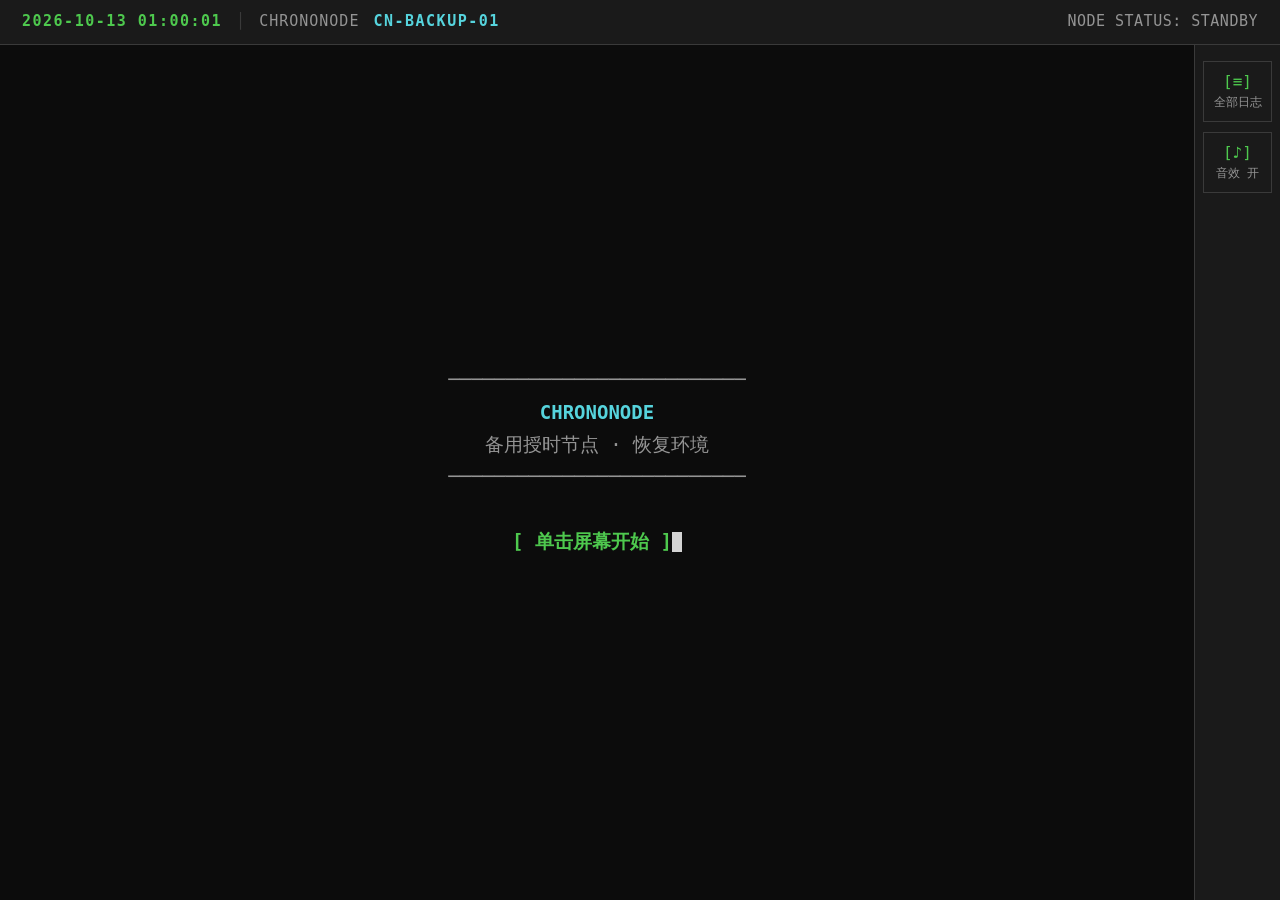
<file: index.html>
<!DOCTYPE html>
<html lang="zh-CN">
<head>
<meta charset="UTF-8">
<meta name="viewport" content="width=device-width, initial-scale=1.0">
<title>CHRONONODE :: Backup Time Reference Node</title>
<link rel="stylesheet" href="css/node.css">
</head>
<body>

<div class="app">

  <!-- 顶栏：左上角时钟 + 节点信息 -->
  <div class="statusbar">
    <span class="clock-fixed" id="clockval">2026-10-13 01:00:00</span>
    <span class="sb-divider">│</span>
    <span class="sb-label">CHRONONODE</span>
    <span class="sb-node" id="nodeid">CN-BACKUP-01</span>
    <span class="sb-flex"></span>
    <span class="sb-stat" id="nodeState">NODE STATUS: STANDBY</span>
  </div>

  <!-- 主区 -->
  <div class="main">
    <div id="output" class="output" aria-live="polite"></div>
    <div class="sidemenu">
      <button class="side-btn" id="logbtn" title="查看全部日志">
        <span class="side-icon">[≡]</span>
        <span class="side-label">全部日志</span>
      </button>
      <button class="side-btn" id="soundbtn" title="音效开关">
        <span class="side-icon" id="soundicon">[♪]</span>
        <span class="side-label" id="soundlabel">音效 开</span>
      </button>
    </div>
  </div>

</div>

<!-- 弹窗 -->
<div id="modal" class="modal hidden">
  <div class="modal-box">
    <div class="modal-head">
      <span>[ 通信记录 ]</span>
      <span class="modal-close" id="modalclose">[X]</span>
    </div>
    <div class="modal-body" id="modalbody"></div>
    <div class="modal-foot">
      <span class="modal-hint" id="modalhint">按 [X] 或点击空白处关闭</span>
    </div>
  </div>
</div>

<script src="js/audio.js"></script>
<script src="js/chapter2.js"></script>
<script src="js/engine2.js"></script>
</body>
</html>
</file>
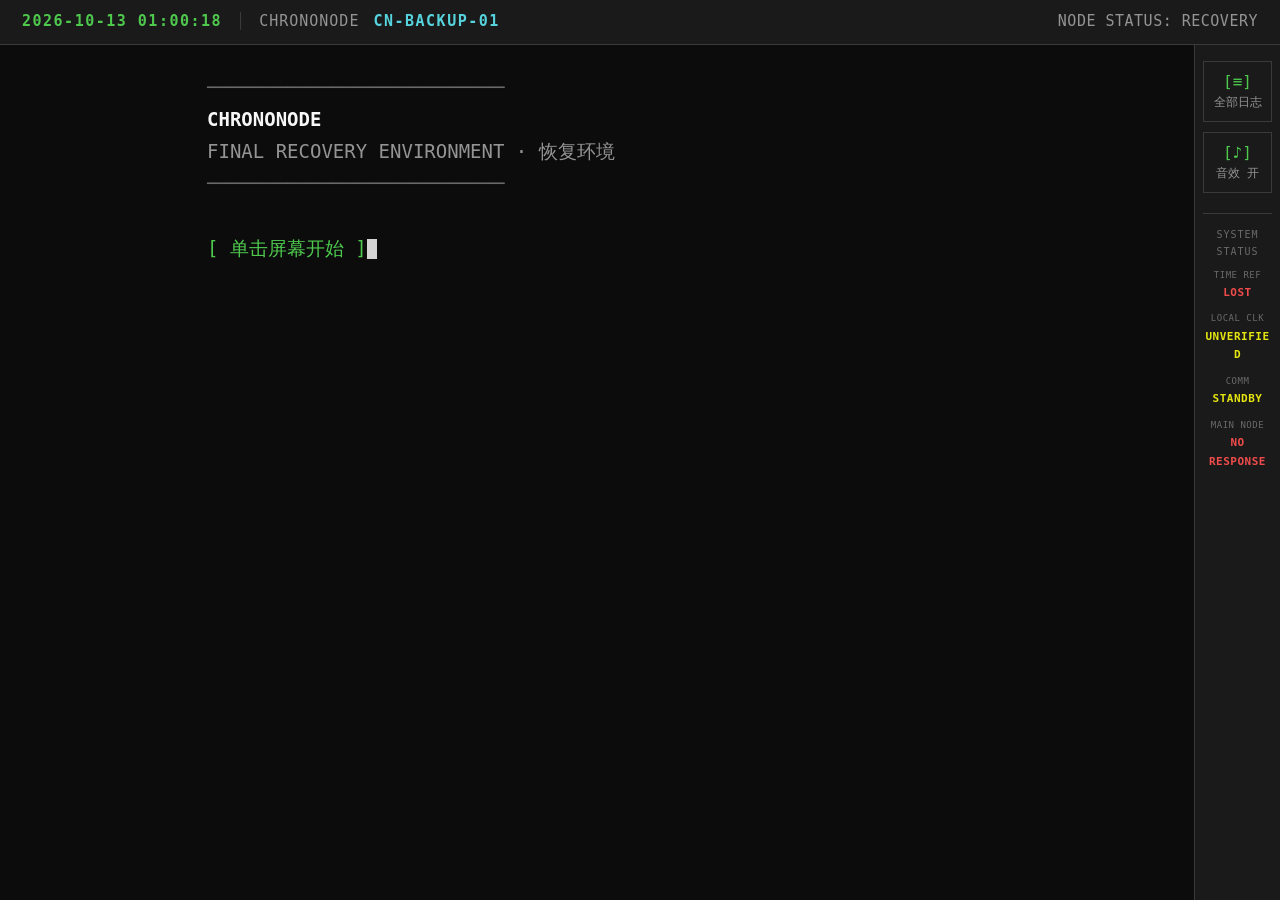
<file: chapter3.html>
<!DOCTYPE html>
<html lang="zh-CN">
<head>
<meta charset="UTF-8">
<meta name="viewport" content="width=device-width, initial-scale=1.0">
<title>CHRONONODE :: FINAL RECOVERY ENVIRONMENT</title>
<link rel="stylesheet" href="css/node.css?v=703007">
<link rel="stylesheet" href="css/chapter3.css?v=703007">
</head>
<body>

<div class="app">

  <!-- 顶栏 -->
  <div class="statusbar">
    <span class="clock-fixed unverified" id="clockval">2026-10-13 01:00:18</span>
    <span class="sb-divider">│</span>
    <span class="sb-label">CHRONONODE</span>
    <span class="sb-node" id="nodeid">CN-BACKUP-01</span>
    <span class="sb-flex"></span>
    <span class="sb-stat" id="nodeState">NODE STATUS: RECOVERY</span>
  </div>

  <!-- 主区：终端 + 侧边状态面板 -->
  <div class="main">
    <div id="output" class="output c3-output" aria-live="polite"></div>

    <div class="sidemenu">
      <button class="side-btn" id="logbtn" title="查看全部日志">
        <span class="side-icon">[≡]</span>
        <span class="side-label">全部日志</span>
      </button>
      <button class="side-btn" id="soundbtn" title="音效开关">
        <span class="side-icon" id="soundicon">[♪]</span>
        <span class="side-label" id="soundlabel">音效 开</span>
      </button>

      <!-- 侧边状态面板 -->
      <div class="sidepanel" id="sidepanel">
        <div class="sp-label">SYSTEM STATUS</div>

        <div class="sp-row">
          <span class="sp-k">TIME REF</span>
          <span class="sp-v" id="spTimeRef">—</span>
        </div>
        <div class="sp-row">
          <span class="sp-k">LOCAL CLK</span>
          <span class="sp-v" id="spLocalClk">UNVERIFIED</span>
        </div>
        <div class="sp-row">
          <span class="sp-k">COMM</span>
          <span class="sp-v" id="spComm">STANDBY</span>
        </div>
        <div class="sp-row">
          <span class="sp-k">MAIN NODE</span>
          <span class="sp-v bad" id="spMainNode">NO RESPONSE</span>
        </div>
      </div>
    </div>
  </div>

</div>

<!-- 弹窗 -->
<div id="modal" class="modal hidden">
  <div class="modal-box">
    <div class="modal-head">
      <span>[ 记录 ]</span>
      <span class="modal-close" id="modalclose">[X]</span>
    </div>
    <div class="modal-body" id="modalbody"></div>
    <div class="modal-foot">
      <span class="modal-hint" id="modalhint">按 [X] 或点击空白处关闭</span>
    </div>
  </div>
</div>

<script src="js/audio.js?v=703007"></script>
<script src="js/chapter3.js?v=703007"></script>
<script src="js/engine3.js?v=703007"></script>
</body>
</html>
</file>
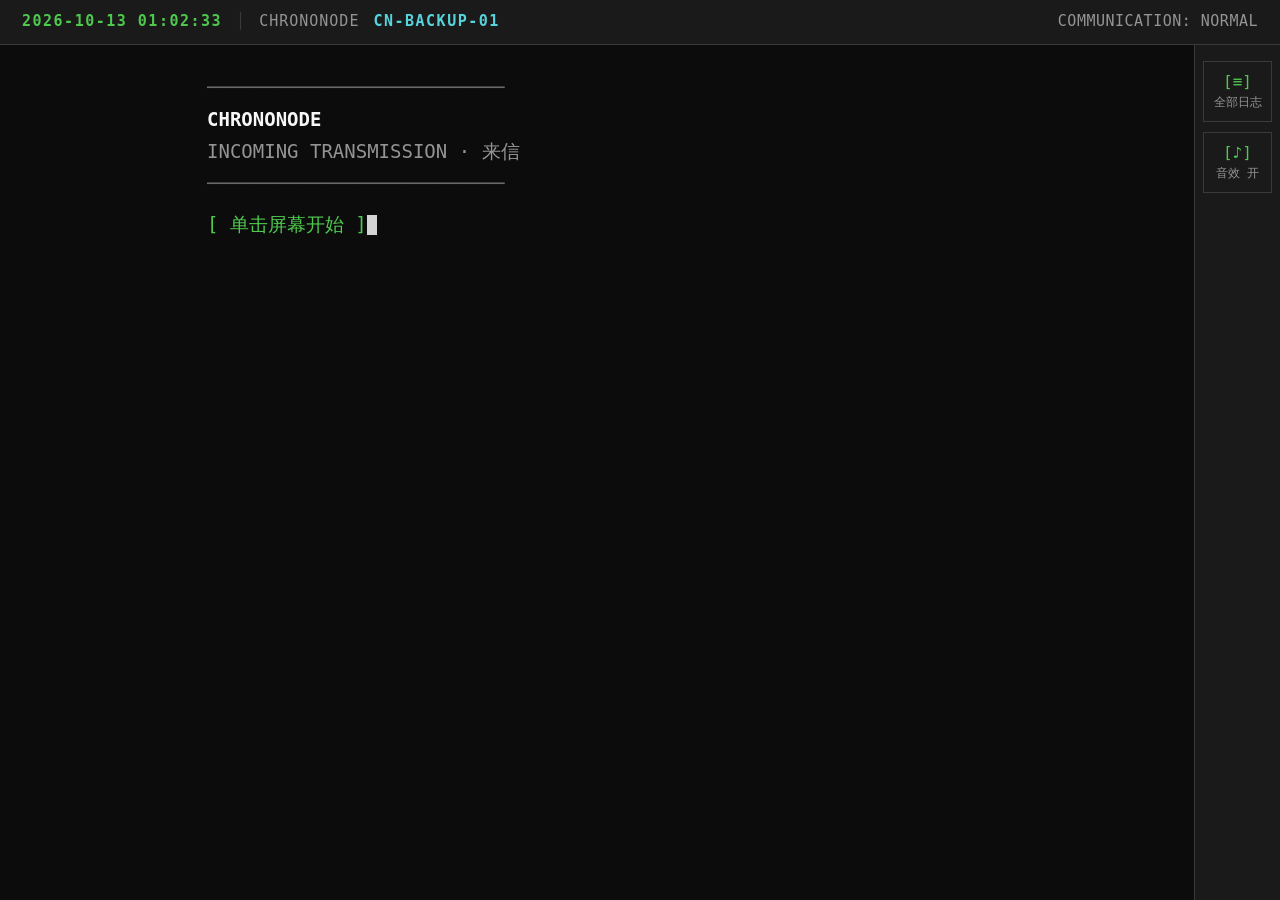
<file: chapter4.html>
<!DOCTYPE html>
<html lang="zh-CN">
<head>
<meta charset="UTF-8">
<meta name="viewport" content="width=device-width, initial-scale=1.0">
<title>CHRONONODE :: INCOMING TRANSMISSION</title>
<link rel="stylesheet" href="css/node.css?v=444794">
<link rel="stylesheet" href="css/chapter4.css?v=444794">
</head>
<body>

<div class="app">

  <!-- 顶栏 -->
  <div class="statusbar">
    <span class="clock-fixed" id="clockval">2026-10-13 01:02:33</span>
    <span class="sb-divider">│</span>
    <span class="sb-label">CHRONONODE</span>
    <span class="sb-node" id="nodeid">CN-BACKUP-01</span>
    <span class="sb-flex"></span>
    <span class="sb-stat" id="nodeState">COMMUNICATION: NORMAL</span>
  </div>

  <!-- 主区 -->
  <div class="main">
    <div id="output" class="output c4-output" aria-live="polite"></div>

    <div class="sidemenu">
      <button class="side-btn" id="logbtn" title="查看全部日志">
        <span class="side-icon">[≡]</span>
        <span class="side-label">全部日志</span>
      </button>
      <button class="side-btn" id="soundbtn" title="音效开关">
        <span class="side-icon" id="soundicon">[♪]</span>
        <span class="side-label" id="soundlabel">音效 开</span>
      </button>
    </div>
  </div>

</div>

<!-- 弹窗 -->
<div id="modal" class="modal hidden">
  <div class="modal-box">
    <div class="modal-head">
      <span id="modalhead">[ 消息 ]</span>
      <span class="modal-close" id="modalclose">[X]</span>
    </div>
    <div class="modal-body" id="modalbody"></div>
    <div class="modal-foot">
      <span class="modal-hint" id="modalhint">按 [X] 或点击空白处关闭</span>
    </div>
  </div>
</div>

<script src="js/audio.js?v=444794"></script>
<script src="js/chapter4.js?v=444794"></script>
</body>
</html>
</file>
<file: css/node.css>
/* ============================================================
   node.css — CHRONONODE 备用授时节点
   布局与 lanwu/terminal.css 保持一致
   ============================================================ */

:root {
  --bg:      #0c0c0c;
  --bar:     #1a1a1a;
  --barline: #3a3a3a;

  --fg:      #d4d4d4;
  --dim:     #949494;
  --dark:    #6a6a6a;
  --green:   #4ec94e;
  --cyan:    #56d4dd;
  --yellow:  #e5e510;
  --red:     #f14c4c;
  --white:   #f7f7f7;

  --font: Consolas, "Cascadia Mono", "DejaVu Sans Mono", "Liberation Mono",
          "Courier New", "Noto Sans Mono CJK SC", "微软雅黑", monospace;

  --fs: 19px;
  --lh: 1.7;
}

* { box-sizing: border-box; }

html, body {
  margin: 0; padding: 0; height: 100%;
  background: var(--bg);
  color: var(--fg);
  font-family: var(--font);
  font-size: var(--fs);
  line-height: var(--lh);
  overflow: hidden;
  -webkit-font-smoothing: antialiased;
}

body { cursor: pointer; }

/* ============ 禁止文本选中（防拖选、防长按复制） ============ */
body {
  -webkit-user-select: none;
  -moz-user-select: none;
  -ms-user-select: none;
  user-select: none;
  -webkit-touch-callout: none;
  -webkit-tap-highlight-color: transparent;
}

input, textarea {
  -webkit-user-select: text;
  -moz-user-select: text;
  -ms-user-select: text;
  user-select: text;
}

.app { height: 100%; display: flex; flex-direction: column; }

/* ============ 主区布局 ============ */
.main {
  flex: 1 1 auto;
  display: flex;
  min-height: 0;
  overflow: hidden;
}

/* ============ 右侧菜单 ============ */
.sidemenu {
  flex: 0 0 auto;
  width: 86px;
  display: flex;
  flex-direction: column;
  gap: 10px;
  padding: 16px 8px;
  background: var(--bar);
  border-left: 1px solid var(--barline);
}

.side-btn {
  display: flex;
  flex-direction: column;
  align-items: center;
  gap: 3px;
  padding: 10px 6px;
  background: transparent;
  border: 1px solid var(--barline);
  color: var(--dim);
  font-family: var(--font);
  font-size: 13px;
  cursor: pointer;
  transition: border-color .2s, color .2s;
}

.side-btn:hover { border-color: var(--green); color: var(--green); }
.side-btn .side-icon { font-size: 16px; color: var(--green); }
.side-btn .side-label { font-size: 12px; }

/* ============ 顶栏（左上角时钟 + 节点信息） ============ */
.statusbar {
  flex: 0 0 auto;
  display: flex;
  align-items: center;
  gap: 14px;
  padding: 9px 22px;
  background: var(--bar);
  border-bottom: 1px solid var(--barline);
  font-size: 15px;
  white-space: nowrap;
  user-select: none;
}

/* 左上角时钟（顶栏内第一个元素） */
.clock-fixed {
  flex: 0 0 auto;
  font-size: 15px;
  font-weight: 700;
  letter-spacing: 1.5px;
  font-variant-numeric: tabular-nums;
  color: var(--green);
  user-select: none;
}
.clock-fixed.unverified { color: var(--red); }

.sb-divider {
  color: var(--barline);
  user-select: none;
}

.sb-label { color: var(--dim); letter-spacing: 1px; }
.sb-node {
  color: var(--cyan);
  font-weight: 700;
  letter-spacing: 1.5px;
}
.sb-stat { color: var(--dim); letter-spacing: .5px; }
.sb-flex { flex: 1; }

/* ============ 输出区：整体居中 ============ */
.output {
  flex: 1 1 auto;
  min-width: 0;
  overflow-y: auto;
  overflow-x: hidden;
  padding: 24px 28px 48px;
  white-space: pre-wrap;
  word-break: break-word;
  scrollbar-width: thin;
  scrollbar-color: #3a3a3a transparent;
  text-align: center;
  display: flex;
  flex-direction: column;
  justify-content: center;
  align-items: center;
}
.output::-webkit-scrollbar { width: 10px; }
.output::-webkit-scrollbar-thumb { background: #3a3a3a; }
.output::-webkit-scrollbar-track { background: transparent; }

.output.clearing { animation: fade-out .2s linear forwards; }
@keyframes fade-out { to { opacity: 0; } }

/* ============ 行 ============ */
.line {
  display: block;
  white-space: pre-wrap;
  word-break: break-word;
  min-height: var(--lh);
  max-width: 100%;
  width: 100%;
  text-align: center;
}

.line.rule,
.line.panel {
  text-align: center;
  white-space: pre;
}

/* ============ 配色 ============ */
.fg     { color: var(--fg); }
.white  { color: var(--white); }
.dim    { color: var(--dim); }
.dark   { color: var(--dark); }
.green  { color: var(--green); }
.cyan   { color: var(--cyan); }
.amber  { color: var(--yellow); }
.yellow { color: var(--yellow); }
.red    { color: var(--red); }
.bold   { font-weight: 700; }

.rule { color: var(--dark); user-select: none; }
.head { color: var(--white); font-weight: 700; }

.logline { display: block; }
.logline .tag { color: var(--dim); }

/* ============ 面板 ============ */
.panel { white-space: pre; }
.panel .pk { color: var(--dim); }
.panel .pv { color: var(--fg); }
.panel .pv.red   { color: var(--red); }
.panel .pv.amber { color: var(--yellow); }
.panel .pv.green { color: var(--green); }

.redacted {
  color: var(--red);
  font-weight: 700;
  letter-spacing: 1px;
  animation: blink-slow 1.5s steps(1) infinite;
}
@keyframes blink-slow {
  0%, 100% { opacity: 1; }
  50%      { opacity: .5; }
}

/* 行内高亮 */
.hl {
  color: var(--cyan);
  font-weight: 700;
  letter-spacing: 1px;
  text-shadow: 0 0 8px rgba(86, 212, 221, .5);
}

.cursor {
  display: inline-block;
  width: 10px;
  height: calc(var(--fs) * 1.05);
  background: var(--fg);
  vertical-align: text-bottom;
  animation: blink 1s steps(1) infinite;
}
@keyframes blink { 50% { opacity: 0; } }

/* ============ 密码输入 ============ */
.pwline {
  display: flex;
  align-items: center;
  justify-content: center;
  gap: 12px;
  flex-wrap: wrap;
  width: 100%;
  margin: 8px 0;
}

.pwinput {
  background: transparent;
  border: none;
  border-bottom: 2px solid var(--dim);
  color: var(--green);
  font-family: var(--font);
  font-size: var(--fs);
  letter-spacing: 4px;
  text-align: center;
  padding: 2px 10px;
  min-width: 14ch;
  outline: none;
  caret-color: var(--green);
}

.pwinput::placeholder {
  color: var(--dark);
  letter-spacing: 4px;
}

.pwinput:focus {
  border-bottom-color: var(--green);
}

.pwinput:disabled {
  opacity: 0.5;
}

/* ============ 可点击按钮 ============ */
.prompt-hit {
  display: inline-block;
  color: var(--bg);
  background: var(--green);
  font-weight: 700;
  padding: 4px 18px;
  cursor: pointer;
  user-select: none;
  letter-spacing: 1px;
  border: none;
  font-family: var(--font);
  font-size: var(--fs);
  animation: tip-blink 1.2s steps(1) infinite;
}
.prompt-hit:hover { background: var(--white); }
.prompt-hit:disabled {
  background: var(--dim);
  cursor: default;
  animation: none;
}
@keyframes tip-blink {
  0%, 100% { opacity: 1; }
  55%      { opacity: .45; }
}

/* 按钮行：多个按钮自动换行居中 */
.btnrow {
  display: flex;
  flex-wrap: wrap;
  justify-content: center;
  gap: 12px;
  width: 100%;
  margin: 6px 0;
}

/* ============ 弹窗 ============ */
.modal {
  position: fixed;
  inset: 0;
  background: rgba(0, 0, 0, .78);
  display: flex;
  align-items: center;
  justify-content: center;
  padding: 20px;
  z-index: 100;
  cursor: pointer;
}
.modal.hidden { display: none; }

.modal-box {
  width: min(760px, 100%);
  max-height: 84vh;
  display: flex;
  flex-direction: column;
  background: var(--bg);
  border: 1px solid var(--barline);
  box-shadow: 0 0 0 1px #000, 0 14px 44px rgba(0,0,0,.7);
}

.modal-head {
  flex: 0 0 auto;
  display: flex;
  align-items: center;
  justify-content: space-between;
  padding: 10px 18px;
  background: var(--bar);
  border-bottom: 1px solid var(--barline);
  color: var(--cyan);
  font-size: 15px;
  letter-spacing: 1px;
  user-select: none;
}
.modal-close { color: var(--dim); cursor: pointer; padding: 0 4px; }
.modal-close:hover { color: var(--red); }

.modal-body {
  flex: 1 1 auto;
  overflow-y: auto;
  padding: 20px 22px;
  white-space: pre-wrap;
  word-break: break-word;
  scrollbar-width: thin;
  scrollbar-color: #3a3a3a transparent;
  text-align: left;
}
.modal-body::-webkit-scrollbar { width: 9px; }
.modal-body::-webkit-scrollbar-thumb { background: #3a3a3a; }

.modal-foot {
  flex: 0 0 auto;
  padding: 9px 18px;
  border-top: 1px solid var(--barline);
  background: var(--bar);
  font-size: 13px;
  color: var(--dim);
  user-select: none;
  text-align: left;
}

/* ============ 输出行淡入 ============ */
.line { animation: appear .1s linear; }
@keyframes appear { from { opacity: 0; } to { opacity: 1; } }

.modal-body .line { text-align: left; }
.modal-box.wide { width: min(900px, 100%); }

/* ============ 移动端 ============ */
@media (max-width: 640px) {
  :root { --fs: 16px; --lh: 1.6; }
  .output { padding: 16px 14px 36px; }
  .statusbar { font-size: 13px; padding: 8px 14px; gap: 10px; }
  .sb-node { display: none; }
  .modal-body { font-size: 15px; }
  .line.rule, .line.panel { font-size: 13px; }

  .sidemenu { width: 56px; padding: 12px 6px; }
  .side-btn { padding: 10px 4px; }
  .side-btn .side-label { display: none; }
}
</file>
<file: css/chapter3.css>
/* ============================================================
   chapter3.css — 第三章 / 第四章 专属样式
   REFERENCE ZERO · FINAL RECOVERY SEQUENCE
   只在本章页面引入，不修改 node.css 的全局规则
   ============================================================ */

/* ============================================================
   1. 第三章：终端布局
   ============================================================ */

.c3-output {
  justify-content: flex-start;      /* 长流程不用垂直居中，避免跳来跳去 */
  text-align: left;
  padding-top: 26px;
}

/* 终端里的块级容器统一宽度，避免行太长 */
.c3-out-inner {
  width: min(780px, 100%);
  margin: 0 auto;
}

/* 一行日志 */
.c3-line {
  display: block;
  white-space: pre-wrap;
  word-break: break-word;
  min-height: var(--lh);
  animation: c3-appear .16s linear;
}
@keyframes c3-appear { from { opacity: 0; } to { opacity: 1; } }

/* 行间距微调 */
.c3-gap { height: .5em; }

/* 分区标题 */
.c3-hd {
  color: var(--cyan);
  font-weight: 700;
  letter-spacing: 1.5px;
  margin-top: .6em;
}

.c3-rule {
  color: var(--barline);
  white-space: pre;
  overflow: hidden;
}

/* 颜色工具（复用变量，不覆盖 node.css） */
.ok    { color: var(--green); }
.warn  { color: var(--yellow); }
.bad   { color: var(--red); }
.mute  { color: var(--dark); }
.dimt  { color: var(--dim); }
.hi    { color: var(--white); font-weight: 700; }

/* 状态标签 */
.c3-tag {
  display: inline-block;
  padding: 0 6px;
  border: 1px solid currentColor;
  font-weight: 700;
  letter-spacing: 1px;
  font-size: .92em;
  line-height: 1.5;
}

/* ============================================================
   2. 第三章：侧边状态面板
   ============================================================ */

.sidepanel {
  margin-top: 10px;
  padding-top: 12px;
  border-top: 1px solid var(--barline);
  width: 100%;
  min-width: 0;
}

.sp-label {
  font-size: 10px;
  letter-spacing: 1px;
  color: var(--dark);
  margin-bottom: 8px;
  text-align: center;
}

.sp-row {
  display: flex;
  flex-direction: column;
  gap: 1px;
  margin-bottom: 9px;
  text-align: center;
}

.sp-k {
  font-size: 9px;
  letter-spacing: .5px;
  color: var(--dark);
}

.sp-v {
  font-size: 11px;
  font-weight: 700;
  letter-spacing: .5px;
  color: var(--dim);
  word-break: break-word;
}
.sp-v.ok   { color: var(--green); }
.sp-v.warn { color: var(--yellow); }
.sp-v.bad  { color: var(--red); }

/* ============================================================
   3. 第三章：可交互动作按钮
   ============================================================ */

.c3-act {
  display: inline-block;
  margin: 10px 0;
  padding: 9px 22px;
  background: transparent;
  border: 1px solid var(--green);
  color: var(--green);
  font-family: var(--font);
  font-size: var(--fs);
  font-weight: 700;
  letter-spacing: 1.5px;
  cursor: pointer;
  transition: background .18s, color .18s, border-color .18s;
}
.c3-act:hover:not(:disabled) {
  background: var(--green);
  color: var(--bg);
}
.c3-act:disabled {
  cursor: default;
  opacity: .38;
  border-color: var(--dim);
  color: var(--dim);
}
.c3-act.danger { border-color: var(--yellow); color: var(--yellow); }
.c3-act.danger:hover:not(:disabled) { background: var(--yellow); color: var(--bg); }

.c3-actbar {
  display: flex;
  flex-wrap: wrap;
  gap: 12px;
  margin: 10px 0;
}

/* ============================================================
   4. 第三章：节点日志记录卡
   ============================================================ */

.c3-logcard {
  border: 1px solid var(--barline);
  border-left: 3px solid var(--dim);
  padding: 9px 14px;
  margin: 8px 0;
  background: rgba(255, 255, 255, .015);
  text-align: left;
}

.c3-logcard.bad { border-left-color: var(--red); }
.c3-logcard.ok  { border-left-color: var(--green); }

.c3-logcard .lc-id {
  color: var(--cyan);
  font-weight: 700;
  letter-spacing: 1px;
}

.c3-logcard .lc-body { color: var(--fg); }

.c3-logcard .lc-ts {
  color: var(--dim);
  font-size: .93em;
  font-variant-numeric: tabular-nums;
}

/* 时间戳轻微错位（不影响辨认） */
.c3-logcard .lc-ts.shift { transform: translateX(4px); display: inline-block; }
.c3-logcard .lc-ts.ghost {
  text-shadow: -1px 0 rgba(241, 76, 76, .45), 1px 0 rgba(86, 212, 221, .45);
}

/* ============================================================
   5. 第三章：历史归档卡片
   ============================================================ */

.c3-archlist {
  display: flex;
  flex-direction: column;
  gap: 10px;
  margin: 12px 0;
}

.c3-archcard {
  display: block;
  width: 100%;
  text-align: left;
  border: 1px solid var(--barline);
  border-left: 3px solid var(--barline);
  padding: 12px 16px;
  background: rgba(255, 255, 255, .018);
  cursor: pointer;
  font-family: var(--font);
  font-size: var(--fs);
  color: inherit;
  transition: border-color .18s, background .18s;
}
.c3-archcard:hover:not(:disabled) {
  border-color: var(--cyan);
  border-left-color: var(--cyan);
  background: rgba(86, 212, 221, .05);
}
.c3-archcard:disabled { cursor: default; }

.c3-archcard .ac-id {
  color: var(--cyan);
  font-weight: 700;
  letter-spacing: 2px;
  margin-bottom: 3px;
}
.c3-archcard .ac-name {
  color: var(--white);
  letter-spacing: .5px;
  margin-bottom: 2px;
}
.c3-archcard .ac-desc {
  color: var(--dim);
  font-size: .92em;
  line-height: 1.6;
  margin-bottom: 6px;
}
.c3-archcard .ac-st {
  font-size: .92em;
  color: var(--dim);
}

/* 被拒绝 */
.c3-archcard.rejected {
  border-left-color: var(--red);
  opacity: .72;
}
.c3-archcard.rejected .ac-id { color: var(--red); }

/* 已选中 */
.c3-archcard.picked {
  border-color: var(--green);
  border-left-color: var(--green);
  background: rgba(78, 201, 78, .07);
}
.c3-archcard.picked .ac-id { color: var(--green); }

/* 灰化 */
.c3-archcard.done { opacity: .5; }

/* ============================================================
   6. 第三章：输入框
   ============================================================ */

.c3-field {
  display: flex;
  align-items: center;
  gap: 12px;
  flex-wrap: wrap;
  margin: 10px 0;
}

.c3-input {
  background: transparent;
  border: none;
  border-bottom: 2px solid var(--dim);
  color: var(--green);
  font-family: var(--font);
  font-size: var(--fs);
  letter-spacing: 3px;
  padding: 3px 10px;
  min-width: 11ch;
  max-width: 100%;
  outline: none;
  caret-color: var(--green);
}
.c3-input::placeholder { color: var(--dark); letter-spacing: 3px; }
.c3-input:focus { border-bottom-color: var(--green); }
.c3-input:disabled { opacity: .5; }

.c3-feedback {
  margin-top: 6px;
  font-weight: 700;
  min-height: 1.2em;
}
.c3-feedback.ok  { color: var(--green); }
.c3-feedback.bad { color: var(--red); }

/* 谜题区块 */
.c3-puzzle {
  border: 1px solid var(--barline);
  border-top: 2px solid var(--cyan);
  padding: 14px 18px 16px;
  margin: 12px 0;
  background: rgba(86, 212, 221, .022);
  text-align: left;
}
.c3-puzzle .pq-title {
  color: var(--cyan);
  font-weight: 700;
  letter-spacing: 1px;
  margin-bottom: 6px;
}
.c3-puzzle .pq-q {
  color: var(--fg);
  margin-bottom: 4px;
}
.c3-puzzle .pq-note {
  color: var(--dim);
  font-size: .92em;
  margin-bottom: 8px;
}

/* 数据表 */
.c3-data {
  margin: 8px 0;
  border-left: 2px solid var(--barline);
  padding-left: 12px;
}
.c3-data .dr {
  display: flex;
  flex-wrap: wrap;
  gap: 8px;
  padding: 1px 0;
}
.c3-data .dk { color: var(--dim); min-width: 0; }
.c3-data .dv { color: var(--white); font-weight: 700; font-variant-numeric: tabular-nums; }

/* ============================================================
   7. 第三章：进度条 / 载波动画
   ============================================================ */

.c3-progress {
  margin: 10px 0;
  font-family: var(--font);
  color: var(--green);
  white-space: pre;
  overflow: hidden;
}

.c3-wave {
  display: block;
  margin: 10px 0;
  color: var(--cyan);
  white-space: pre;
  font-size: .95em;
  overflow: hidden;
  height: 1.7em;
  line-height: 1.7em;
}
.c3-wave.live { color: var(--green); }

/* 状态灯 */
.c3-led {
  display: inline-block;
  width: 9px;
  height: 9px;
  margin-right: 7px;
  border-radius: 50%;
  background: var(--dark);
  vertical-align: middle;
}
.c3-led.on {
  background: var(--green);
  box-shadow: 0 0 9px rgba(78, 201, 78, .85);
  animation: c3-ledpulse 2.2s ease-in-out infinite;
}
.c3-led.warnled {
  background: var(--yellow);
  box-shadow: 0 0 9px rgba(229, 229, 16, .6);
  animation: c3-ledpulse 2.2s ease-in-out infinite;
}
@keyframes c3-ledpulse {
  0%, 100% { opacity: 1; }
  50%      { opacity: .45; }
}

/* 轻微的故障闪烁（只用于状态标签，不用于正文） */
.c3-flicker {
  animation: c3-flick 2.6s steps(1) infinite;
}
@keyframes c3-flick {
  0%, 88%, 100% { opacity: 1; }
  90%           { opacity: .35; }
  92%           { opacity: 1; }
  94%           { opacity: .5; }
}

/* ============================================================
   8. 窄屏适配（纵向排列，禁止横向溢出）
   ============================================================ */

@media (max-width: 760px) {
  .c3-output { padding: 16px 14px 40px; }

  /* 侧边栏移到主区下方，横向铺开 */
  .main { flex-direction: column; }
  .sidemenu {
    width: 100%;
    flex-direction: row;
    flex-wrap: wrap;
    align-items: center;
    gap: 8px;
    padding: 10px 12px;
    border-left: none;
    border-top: 1px solid var(--barline);
  }
  .side-btn {
    flex: 1 1 auto;
    flex-direction: row;
    justify-content: center;
    gap: 6px;
    padding: 8px 10px;
  }
  .side-btn .side-label { display: inline; font-size: 12px; }

  /* 状态面板在窄屏横排 */
  .sidepanel {
    flex: 1 1 100%;
    display: flex;
    flex-wrap: wrap;
    gap: 6px 14px;
    margin-top: 4px;
    padding-top: 8px;
  }
  .sp-label { display: none; }
  .sp-row {
    flex-direction: row;
    gap: 5px;
    align-items: baseline;
    margin-bottom: 0;
  }
  .sp-k { font-size: 10px; }
  .sp-v { font-size: 11px; }

  .c3-archcard { padding: 11px 13px; }
  .c3-puzzle   { padding: 12px 14px; }
  /* 触控目标足够大 */
  .c3-act      { width: 100%; text-align: center; padding: 12px 16px; }
  .c3-actbar   { flex-direction: column; }
}

/* ============================================================
   归档选择：大按钮列表 + 详情弹窗
   ============================================================ */

.c3-btnlist {
  display: flex;
  flex-direction: column;
  gap: 12px;
  margin: 14px 0;
  width: 100%;
}

.c3-bigbtn {
  display: flex;
  flex-direction: column;
  align-items: flex-start;
  gap: 2px;
  width: 100%;
  padding: 16px 20px;
  background: rgba(255, 255, 255, .018);
  border: 1px solid var(--barline);
  border-left: 4px solid var(--cyan);
  color: var(--fg);
  font-family: var(--font);
  font-size: var(--fs);
  text-align: left;
  cursor: pointer;
  transition: border-color .18s, background .18s, transform .18s;
}

.c3-bigbtn:hover:not(:disabled) {
  border-color: var(--cyan);
  border-left-color: var(--cyan);
  background: rgba(86, 212, 221, .06);
  transform: translateX(4px);
}

.c3-bigbtn .bb-id {
  color: var(--cyan);
  font-weight: 700;
  letter-spacing: 2px;
  font-size: 1.05em;
}

.c3-bigbtn .bb-name {
  color: var(--white);
  font-weight: 700;
  letter-spacing: .5px;
}

.c3-bigbtn .bb-en {
  color: var(--dim);
  font-size: .8em;
  letter-spacing: 1px;
}

.c3-bigbtn.rejected {
  border-left-color: var(--red);
  opacity: .55;
  cursor: default;
  transform: none;
}
.c3-bigbtn.rejected .bb-id { color: var(--red); }

.c3-bigbtn.picked {
  border-color: var(--green);
  border-left-color: var(--green);
  background: rgba(78, 201, 78, .08);
  cursor: default;
  transform: none;
}
.c3-bigbtn.picked .bb-id { color: var(--green); }

.c3-bigbtn.done {
  opacity: .35;
  cursor: default;
  transform: none;
}

/* ============================================================
   归档详情弹窗
   ============================================================ */

.c3-archmodal { text-align: left; }

.c3-archmodal .am-id {
  color: var(--cyan);
  font-weight: 700;
  letter-spacing: 2px;
  font-size: 1.1em;
  margin-bottom: 4px;
}

.c3-archmodal .am-name {
  color: var(--white);
  font-weight: 700;
  letter-spacing: .5px;
  margin-bottom: 10px;
}

.c3-archmodal .am-desc {
  color: var(--fg);
  margin-bottom: 14px;
  padding-bottom: 12px;
  border-bottom: 1px solid #232323;
}

.c3-archmodal .am-row {
  display: flex;
  flex-wrap: wrap;
  gap: 12px;
  padding: 2px 0;
}

.c3-archmodal .am-k {
  color: var(--dim);
  min-width: 13ch;
}

.c3-archmodal .am-v {
  font-weight: 700;
  word-break: break-word;
}

.c3-archmodal .am-reject {
  margin: 14px 0 6px;
  padding: 10px 14px;
  border-left: 2px solid var(--red);
  background: rgba(241, 76, 76, .05);
}

.c3-archmodal .am-line {
  line-height: 1.8;
  color: var(--dim);
}
.c3-archmodal .am-line.bad { color: var(--red); }
.c3-archmodal .am-line.warn { color: var(--yellow); }
.c3-archmodal .am-line.mute { color: var(--dark); }

.c3-archmodal button { margin-top: 16px; }

@media (max-width: 760px) {
  .c3-bigbtn { padding: 15px 16px; }
  .c3-bigbtn .bb-en { font-size: .75em; }
}

/* ============================================================
   9. 减少动画偏好
   ============================================================ */

@media (prefers-reduced-motion: reduce) {
  .c3-line,
  .c3-archcard,
  .c3-act,
  .c3-led.on,
  .c3-led.warnled,
  .c3-flicker,
  .c3-wave {
    animation: none !important;
    transition: none !important;
  }
}

/* ============================================================
   3.7 校准序列动画舞台
   ============================================================ */

.c3-calib {
  margin: 16px 0;
  padding: 18px 20px 16px;
  border: 1px solid var(--barline);
  border-left: 3px solid var(--cyan);
  background: rgba(86, 212, 221, .03);
  text-align: left;
  transition: border-color .5s ease, background .5s ease;
}

.c3-calib.done {
  border-left-color: var(--green);
  background: rgba(78, 201, 78, .05);
}

.c3-calib .cb-hd {
  color: var(--cyan);
  font-weight: 700;
  letter-spacing: 2.5px;
  font-size: 1.02em;
}

.c3-calib .cb-sub {
  color: var(--dim);
  font-size: .82em;
  letter-spacing: 2px;
  margin-bottom: 8px;
}

.c3-calib .cb-rule,
.c3-calib .cbrule {
  color: var(--barline);
  letter-spacing: -1px;
  overflow: hidden;
  white-space: nowrap;
}

.c3-calib .cb-stage {
  margin: 12px 0 14px;
  min-height: 210px;
}

.c3-calib .cb-line {
  line-height: 1.75;
  min-height: 1.75em;
  white-space: pre-wrap;
  word-break: break-word;
}

.c3-calib .cbm {
  color: var(--cyan);
  font-weight: 700;
  letter-spacing: 1px;
}
.c3-calib .cbm.ok  { color: var(--green); }
.c3-calib .cbm.dimm { color: var(--dark); }

.c3-calib .cbv {
  color: var(--white);
  font-weight: 700;
  font-variant-numeric: tabular-nums;
  letter-spacing: 1px;
}
.c3-calib .cbv.ok   { color: var(--green); }
.c3-calib .cbv.warn { color: var(--yellow); }

.c3-calib .dimm { color: var(--dark); }

.c3-calib .cbg {
  color: var(--cyan);
  letter-spacing: -1px;
}

.c3-calib .cbtl {
  color: var(--cyan);
  opacity: .75;
  letter-spacing: -1px;
  font-size: .95em;
}

.c3-calib .cblist {
  margin: 6px 0 0 1.6em;
}

.c3-calib .cbrow {
  color: var(--dim);
  font-size: .94em;
  line-height: 1.75;
  opacity: 0;
  animation: cb-in .28s ease forwards;
}

.c3-calib .cbrow.cbdone { color: var(--fg); }

@keyframes cb-in {
  from { opacity: 0; transform: translateX(-6px); }
  to   { opacity: 1; transform: translateX(0); }
}

.c3-calib .cb-bar {
  height: 3px;
  background: #202020;
  overflow: hidden;
  margin-bottom: 6px;
}

.c3-calib .cb-fill {
  height: 100%;
  width: 0;
  background: linear-gradient(90deg, var(--cyan), var(--green));
  box-shadow: 0 0 10px rgba(86, 212, 221, .7);
  transition: width .12s linear;
}

.c3-calib .cb-pct {
  color: var(--cyan);
  font-weight: 700;
  letter-spacing: 2px;
  font-variant-numeric: tabular-nums;
}

.c3-calib .cbsub {
  color: var(--dim);
  font-size: .9em;
  margin-top: 4px;
}

@media (max-width: 760px) {
  .c3-calib { padding: 14px 13px; }
  .c3-calib .cbtl { font-size: .8em; letter-spacing: -2px; }
  .c3-calib .cb-stage { min-height: 240px; }
}

@media (prefers-reduced-motion: reduce) {
  .c3-calib .cbrow { animation: none; opacity: 1; }
  .c3-calib .cb-fill { transition: none; }
}
/* ============================================================
   3.7 校准序列 · Phi 风格解锁动画
   ============================================================ */

.c3-phi {
  position: relative;
  margin: 16px 0;
  padding: 22px 20px 18px;
  min-height: 380px;
  border: 1px solid var(--barline);
  background: radial-gradient(circle at 50% 42%, rgba(86,212,221,.06), transparent 62%);
  overflow: hidden;
  text-align: center;
  transition: border-color .5s, background .5s;
}
.c3-phi.done {
  border-color: rgba(78,201,78,.55);
  background: radial-gradient(circle at 50% 42%, rgba(78,201,78,.08), transparent 62%);
}

/* ---------- 环片 ---------- */
.phi-ring {
  position: absolute;
  left: 50%; top: 42%;
  width: 0; height: 0;
  transition: transform .9s cubic-bezier(.2,.8,.2,1);
}
.phi-ring.contract { transform: scale(.86); }

.phi-piece {
  position: absolute;
  left: -3px; top: -190px;
  width: 6px; height: 34px;
  background: linear-gradient(180deg, transparent, var(--cyan), transparent);
  opacity: 0;
  transform-origin: 50% 190px;
  animation: phi-in .9s cubic-bezier(.16,.9,.2,1) forwards;
  box-shadow: 0 0 10px rgba(86,212,221,.75);
}

@keyframes phi-in {
  0% {
    opacity: 0;
    transform: rotate(var(--ang)) translate(var(--dx), var(--dy)) scale(.5);
  }
  70% { opacity: 1; }
  100% {
    opacity: .92;
    transform: rotate(var(--ang)) translate(0, 0) scale(1);
  }
}

/* ---------- 光核 ---------- */
.phi-core {
  position: absolute;
  left: 50%; top: 42%;
  width: 130px; height: 130px;
  margin: -65px 0 0 -65px;
  border-radius: 50%;
  background: radial-gradient(circle, rgba(86,212,221,.55), transparent 68%);
  opacity: 0;
  transition: opacity .5s, transform .5s;
}
.phi-core.live {
  opacity: 1;
  animation: phi-pulse 2.1s ease-in-out infinite;
}
.phi-core.burst {
  animation: phi-boom .9s ease-out forwards;
}

@keyframes phi-pulse {
  0%, 100% { transform: scale(1); opacity: .75; }
  50%      { transform: scale(1.22); opacity: 1; }
}
@keyframes phi-boom {
  0%   { transform: scale(1); opacity: 1; }
  45%  { transform: scale(3.6); opacity: .9; }
  100% { transform: scale(7); opacity: 0; }
}

/* ---------- 扫描线 ---------- */
.phi-scan {
  position: absolute;
  left: 0; right: 0;
  top: 42%;
  height: 2px;
  background: linear-gradient(90deg, transparent, var(--cyan), transparent);
  opacity: 0;
}
.phi-scan.run {
  opacity: .8;
  animation: phi-scan 1.6s ease-in-out 2;
}
@keyframes phi-scan {
  0%   { transform: translateY(-120px); opacity: 0; }
  20%  { opacity: .85; }
  80%  { opacity: .85; }
  100% { transform: translateY(120px); opacity: 0; }
}

/* ---------- 大字 ---------- */
.phi-glyph {
  position: relative;
  z-index: 3;
  margin: 96px 0 14px;
  color: var(--white);
  font-weight: 700;
  font-size: 2.15em;
  letter-spacing: 4px;
  font-variant-numeric: tabular-nums;
  text-shadow: 0 0 22px rgba(86,212,221,.55);
  transition: color .3s, text-shadow .3s;
}
.phi-glyph.tick {
  color: var(--cyan);
  text-shadow: 0 0 30px rgba(86,212,221,.95);
}
.phi-glyph.locked {
  color: var(--green);
  text-shadow: 0 0 34px rgba(78,201,78,.95);
  animation: phi-lock .5s steps(2) 2;
}
@keyframes phi-lock {
  0%, 100% { opacity: 1; }
  50%      { opacity: .55; }
}

/* ---------- 数据行 ---------- */
.phi-data {
  position: relative;
  z-index: 3;
  display: flex;
  flex-direction: column;
  gap: 3px;
  width: min(430px, 92%);
  margin: 0 auto;
  text-align: left;
}

.pd-row {
  display: flex;
  justify-content: space-between;
  gap: 12px;
  padding: 2px 8px;
  border-left: 2px solid transparent;
  opacity: 0;
  animation: pd-show .4s ease forwards;
}
.pd-row.live { border-left-color: var(--cyan); }
.pd-row.fly  { border-left-color: rgba(86,212,221,.45); }
.pd-row.final{ border-left-color: var(--green); }

@keyframes pd-show {
  from { opacity: 0; transform: translateX(-14px); }
  to   { opacity: 1; transform: translateX(0); }
}

.pd-k { color: var(--dim); font-size: .9em; letter-spacing: 1px; }
.pd-v {
  color: var(--white);
  font-weight: 700;
  font-variant-numeric: tabular-nums;
}
.pd-v.ok { color: var(--green); }

/* ---------- 进度 ---------- */
.phi-progress {
  position: relative;
  z-index: 3;
  width: min(430px, 92%);
  height: 3px;
  margin: 16px auto 6px;
  background: #1e1e1e;
  overflow: hidden;
}
.pp-fill {
  height: 100%;
  width: 0;
  background: linear-gradient(90deg, var(--cyan), var(--green));
  box-shadow: 0 0 12px rgba(86,212,221,.8);
  transition: width .1s linear;
}
.phi-pct {
  position: relative;
  z-index: 3;
  color: var(--cyan);
  font-weight: 700;
  letter-spacing: 3px;
  font-variant-numeric: tabular-nums;
}

/* ---------- 光爆 ---------- */
.phi-burst {
  position: absolute;
  left: 50%; top: 42%;
  width: 40px; height: 40px;
  margin: -20px 0 0 -20px;
  border-radius: 50%;
  border: 2px solid var(--green);
  opacity: 0;
  pointer-events: none;
}
.phi-burst.go {
  animation: phi-ringout 1.1s cubic-bezier(.1,.8,.2,1) forwards;
}
@keyframes phi-ringout {
  0%   { opacity: .95; transform: scale(.4); }
  100% { opacity: 0;   transform: scale(16); }
}

@media (max-width: 760px) {
  .c3-phi { padding: 16px 13px; min-height: 340px; }
  .phi-glyph { font-size: 1.45em; margin-top: 80px; letter-spacing: 2px; }
  .phi-piece { top: -150px; transform-origin: 50% 150px; }
}

@media (prefers-reduced-motion: reduce) {
  .phi-piece { animation: none; opacity: .9; transform: rotate(var(--ang)); }
  .phi-core.live { animation: none; opacity: .9; }
  .phi-scan.run { animation: none; opacity: .4; }
  .pd-row { animation: none; opacity: 1; }
  .phi-glyph.locked { animation: none; }
}
/* ============================================================
   3.7 全屏科幻校准序列
   ============================================================ */

.c3-fs {
  position: fixed;
  inset: 0;
  z-index: 9000;
  display: flex;
  align-items: center;
  justify-content: center;
  background:
    radial-gradient(circle at 50% 45%, rgba(86,212,221,.10), transparent 58%),
    radial-gradient(circle at 50% 45%, #060a0c, #020405 72%);
  overflow: hidden;
  opacity: 0;
  transition: opacity .5s ease;
  font-family: var(--font);
}
.c3-fs.in  { opacity: 1; }
.c3-fs.out { opacity: 0; }

/* ---------- 背景网格 ---------- */
.fs-grid {
  position: absolute;
  inset: -10%;
  background-image:
    linear-gradient(rgba(86,212,221,.06) 1px, transparent 1px),
    linear-gradient(90deg, rgba(86,212,221,.06) 1px, transparent 1px);
  background-size: 46px 46px;
  animation: fs-drift 22s linear infinite;
  pointer-events: none;
}
@keyframes fs-drift {
  from { transform: translate(0, 0); }
  to   { transform: translate(46px, 46px); }
}

.fs-vignette {
  position: absolute;
  inset: 0;
  background: radial-gradient(circle at 50% 45%, transparent 42%, rgba(0,0,0,.82) 100%);
  pointer-events: none;
}

/* ---------- 星环容器 ---------- */
.fs-ring {
  position: absolute;
  left: 50%; top: 45%;
  width: 0; height: 0;
  transition: transform 1s cubic-bezier(.2,.8,.2,1);
  pointer-events: none;
}
.fs-ring.live { animation: fs-spin 26s linear infinite; }
.fs-ring.fs-ring2 { left: 50%; top: 45%; }
.fs-ring.fs-ring2.live { animation: fs-spin-rev 34s linear infinite; }
.fs-ring.contract { transform: scale(.86); }

@keyframes fs-spin     { to { transform: rotate(360deg); } }
@keyframes fs-spin-rev { to { transform: rotate(-360deg); } }

/* ---------- 环片 ---------- */
.fs-piece {
  position: absolute;
  left: -2px; top: -220px;
  width: 4px; height: 46px;
  background: linear-gradient(180deg, transparent, var(--cyan), transparent);
  box-shadow: 0 0 12px rgba(86,212,221,.85);
  opacity: 0;
  transform-origin: 50% 220px;
  animation: fs-piece-in .95s cubic-bezier(.16,.9,.2,1) forwards;
}
.fs-piece.outer {
  top: -300px;
  height: 60px;
  width: 3px;
  transform-origin: 50% 300px;
  background: linear-gradient(180deg, transparent, rgba(78,201,78,.9), transparent);
  box-shadow: 0 0 14px rgba(78,201,78,.7);
}

@keyframes fs-piece-in {
  0% {
    opacity: 0;
    transform: rotate(var(--ang)) translate(var(--dx), var(--dy)) scale(.4);
  }
  70% { opacity: 1; }
  100% {
    opacity: .9;
    transform: rotate(var(--ang)) translate(0, 0) scale(1);
  }
}

/* ---------- 扫描 ---------- */
.fs-sweep {
  position: absolute;
  left: 0; right: 0;
  top: 45%;
  height: 2px;
  background: linear-gradient(90deg, transparent, var(--cyan), transparent);
  opacity: 0;
  pointer-events: none;
}
.fs-sweep.run {
  opacity: .85;
  animation: fs-sweep 1.4s ease-in-out infinite;
}
@keyframes fs-sweep {
  0%   { transform: translateY(-260px); opacity: 0; }
  25%  { opacity: .85; }
  75%  { opacity: .85; }
  100% { transform: translateY(260px); opacity: 0; }
}

/* ---------- 光核 ---------- */
.fs-core {
  position: absolute;
  left: 50%; top: 45%;
  width: 220px; height: 220px;
  margin: -110px 0 0 -110px;
  border-radius: 50%;
  background: radial-gradient(circle, rgba(86,212,221,.42), transparent 66%);
  opacity: 0;
  pointer-events: none;
  transition: opacity .6s;
}
.fs-core.live {
  opacity: 1;
  animation: fs-pulse 2.4s ease-in-out infinite;
}
.fs-core.burst { animation: fs-boom .95s ease-out forwards; }

@keyframes fs-pulse {
  0%, 100% { transform: scale(1);    opacity: .7; }
  50%      { transform: scale(1.28); opacity: 1; }
}
@keyframes fs-boom {
  0%   { transform: scale(1);   opacity: 1; }
  45%  { transform: scale(4.2); opacity: .85; }
  100% { transform: scale(9);   opacity: 0; }
}

/* ---------- 冲击波 ---------- */
.fs-burst {
  position: absolute;
  left: 50%; top: 45%;
  width: 60px; height: 60px;
  margin: -30px 0 0 -30px;
  border-radius: 50%;
  border: 2px solid var(--green);
  opacity: 0;
  pointer-events: none;
}
.fs-burst.go { animation: fs-ringout 1.2s cubic-bezier(.1,.8,.2,1) forwards; }
@keyframes fs-ringout {
  0%   { opacity: .95; transform: scale(.4); }
  100% { opacity: 0;   transform: scale(18); }
}

/* ---------- 闪白 ---------- */
.c3-fs.flash::after {
  content: "";
  position: absolute;
  inset: 0;
  background: rgba(255,255,255,.85);
  animation: fs-flash .7s ease-out forwards;
  pointer-events: none;
}
@keyframes fs-flash {
  0%   { opacity: .85; }
  100% { opacity: 0; }
}

/* ---------- HUD ---------- */
.fs-hud {
  position: absolute;
  color: var(--cyan);
  font-size: 11px;
  letter-spacing: 2.5px;
  opacity: .65;
  text-shadow: 0 0 10px rgba(86,212,221,.6);
}
.fs-hud-tl { left: 26px;  top: 22px; }
.fs-hud-tr { right: 26px; top: 22px; }
.fs-hud-bl { left: 26px;  bottom: 22px; }
.fs-hud-br { right: 26px; bottom: 22px; }

/* ---------- 中央 ---------- */
.fs-center {
  position: relative;
  z-index: 4;
  width: min(680px, 88vw);
  text-align: center;
}

.fs-title {
  color: var(--cyan);
  font-size: 15px;
  letter-spacing: 6px;
  opacity: 0;
  transform: translateY(8px);
  transition: opacity .5s, transform .5s;
  text-shadow: 0 0 16px rgba(86,212,221,.8);
}
.fs-title.show { opacity: .95; transform: translateY(0); }

.fs-glyph {
  margin: 22px 0 14px;
  color: var(--white);
  font-size: clamp(34px, 6.2vw, 68px);
  font-weight: 700;
  letter-spacing: 6px;
  font-variant-numeric: tabular-nums;
  text-shadow: 0 0 30px rgba(86,212,221,.6);
  transition: color .25s, text-shadow .25s;
}
.fs-glyph.tick {
  color: var(--cyan);
  text-shadow: 0 0 44px rgba(86,212,221,1);
}
.fs-glyph.warn {
  color: var(--yellow);
  text-shadow: 0 0 40px rgba(241,196,76,.9);
}
.fs-glyph.locked {
  color: var(--green);
  text-shadow: 0 0 52px rgba(78,201,78,1);
  animation: fs-lock .42s steps(2) 3;
}
@keyframes fs-lock {
  0%, 100% { opacity: 1; }
  50%      { opacity: .5; }
}

.fs-sub {
  color: var(--dim);
  font-size: 13px;
  letter-spacing: 3px;
  margin-bottom: 26px;
}

/* ---------- 数据行 ---------- */
.fs-data {
  display: flex;
  flex-direction: column;
  gap: 4px;
  width: min(460px, 90%);
  margin: 0 auto;
  text-align: left;
}

.fs-row {
  display: flex;
  justify-content: space-between;
  gap: 14px;
  padding: 3px 10px;
  border-left: 2px solid rgba(86,212,221,.45);
  opacity: 0;
  animation: fs-row-in .42s ease forwards;
}
.fs-row.live  { border-left-color: var(--cyan); }
.fs-row.final { border-left-color: var(--green); }

@keyframes fs-row-in {
  from { opacity: 0; transform: translateX(-18px); }
  to   { opacity: 1; transform: translateX(0); }
}

.fs-k {
  color: var(--dim);
  font-size: 12px;
  letter-spacing: 1.5px;
}
.fs-v {
  color: var(--white);
  font-weight: 700;
  font-variant-numeric: tabular-nums;
  letter-spacing: 1px;
}

/* ---------- 底部进度 ---------- */
.fs-bottom {
  position: absolute;
  left: 50%;
  bottom: 54px;
  transform: translateX(-50%);
  width: min(620px, 82vw);
  text-align: center;
  z-index: 4;
}
.fs-bar {
  height: 3px;
  background: #1a2427;
  overflow: hidden;
}
.fs-fill {
  height: 100%;
  width: 0;
  background: linear-gradient(90deg, var(--cyan), var(--green));
  box-shadow: 0 0 14px rgba(86,212,221,.9);
  transition: width .1s linear;
}
.fs-pct {
  margin-top: 8px;
  color: var(--cyan);
  font-size: 12px;
  letter-spacing: 4px;
  font-variant-numeric: tabular-nums;
}

/* ---------- 窄屏 ---------- */
@media (max-width: 760px) {
  .fs-hud { font-size: 9px; letter-spacing: 1.5px; }
  .fs-hud-tl, .fs-hud-bl { left: 14px; }
  .fs-hud-tr, .fs-hud-br { right: 14px; }
  .fs-glyph { letter-spacing: 3px; margin: 16px 0 10px; }
  .fs-sub { letter-spacing: 1.5px; font-size: 12px; margin-bottom: 18px; }
  .fs-bottom { bottom: 34px; }
  .fs-piece { top: -170px; transform-origin: 50% 170px; }
  .fs-piece.outer { top: -230px; transform-origin: 50% 230px; }
}

/* ---------- 降级 ---------- */
@media (prefers-reduced-motion: reduce) {
  .fs-piece { animation: none; opacity: .85; transform: rotate(var(--ang)); }
  .fs-core.live { animation: none; opacity: .9; }
  .fs-sweep.run { animation: none; opacity: .4; }
  .fs-row { animation: none; opacity: 1; }
  .fs-glyph.locked { animation: none; }
  .fs-grid { animation: none; }
  .c3-fs.flash::after { animation: none; opacity: 0; }
}
/* ============================================================
   3.7 背景代码流
   ============================================================ */

.fs-code {
  position: absolute;
  inset: 0;
  display: flex;
  justify-content: space-between;
  overflow: hidden;
  pointer-events: none;
  opacity: .38;
  mix-blend-mode: screen;
  mask-image: linear-gradient(180deg, transparent, #000 12%, #000 88%, transparent);
  -webkit-mask-image: linear-gradient(180deg, transparent, #000 12%, #000 88%, transparent);
}

.fs-col {
  flex: 1 1 auto;
  min-width: 0;
  color: var(--cyan);
  font-family: var(--font);
  font-size: 10px;
  line-height: 1.62;
  letter-spacing: .5px;
  white-space: pre;
  text-align: left;
  writing-mode: horizontal-tb;
  animation-name: fs-col-scroll;
  animation-timing-function: linear;
  animation-iteration-count: infinite;
  text-shadow: 0 0 6px rgba(86,212,221,.55);
}

/* 不同列不同速度与亮度，产生纵深 */
.fs-col:nth-child(4n+1) { color: rgba(86,212,221,.85); }
.fs-col:nth-child(4n+2) { color: rgba(86,212,221,.45); }
.fs-col:nth-child(4n+3) { color: rgba(120,230,190,.55); }
.fs-col:nth-child(4n+4) { color: rgba(86,212,221,.28); }

@keyframes fs-col-scroll {
  from { transform: translateY(-50%); }
  to   { transform: translateY(0); }
}

/* 扫描遮罩：让代码流有一道亮带扫过 */
.fs-code::after {
  content: "";
  position: absolute;
  inset: 0;
  background: linear-gradient(
    180deg,
    transparent 0%,
    rgba(86,212,221,.10) 46%,
    rgba(86,212,221,.22) 50%,
    rgba(86,212,221,.10) 54%,
    transparent 100%
  );
  animation: fs-code-scan 3.6s ease-in-out infinite;
  pointer-events: none;
}

@keyframes fs-code-scan {
  0%   { transform: translateY(-60%); opacity: 0; }
  30%  { opacity: .8; }
  70%  { opacity: .8; }
  100% { transform: translateY(60%); opacity: 0; }
}

@media (max-width: 760px) {
  .fs-code { font-size: 8px; opacity: .3; }
  .fs-col:nth-child(n+9) { display: none; }
}

@media (prefers-reduced-motion: reduce) {
  .fs-col { animation: none; transform: none; }
  .fs-code::after { animation: none; opacity: 0; }
}
/* ============================================================
   3.7 漂浮光点
   ============================================================ */

.fs-dust {
  position: absolute;
  inset: 0;
  pointer-events: none;
  z-index: 2;
  overflow: hidden;
}

.fs-dust i {
  position: absolute;
  width: 3px;
  height: 3px;
  border-radius: 50%;
  background: var(--cyan);
  box-shadow: 0 0 8px rgba(86, 212, 221, .95);
  animation-name: fs-dust-float;
  animation-timing-function: ease-in-out;
  animation-iteration-count: infinite;
  will-change: transform, opacity;
}

.fs-dust i:nth-child(3n)   { background: var(--green); box-shadow: 0 0 9px rgba(78,201,78,.9); width: 2px; height: 2px; }
.fs-dust i:nth-child(5n)   { width: 4px; height: 4px; }
.fs-dust i:nth-child(7n+1) { background: #ffffff; box-shadow: 0 0 12px rgba(255,255,255,.9); }

@keyframes fs-dust-float {
  0%   { transform: translate3d(0, 0, 0) scale(1); }
  25%  { transform: translate3d(14px, -26px, 0) scale(1.25); }
  50%  { transform: translate3d(-10px, -48px, 0) scale(.85); }
  75%  { transform: translate3d(-18px, -20px, 0) scale(1.15); }
  100% { transform: translate3d(0, 0, 0) scale(1); }
}

@media (max-width: 760px) {
  .fs-dust i:nth-child(n+25) { display: none; }
}

@media (prefers-reduced-motion: reduce) {
  .fs-dust i { animation: none; }
}
</file>
<file: css/chapter4.css>
/* ============================================================
   chapter4.css — 第四章专属样式
   INCOMING TRANSMISSION · 消息接收 · QSL 结局
   依赖 node.css 的变量与基础布局
   ============================================================ */

/* ============================================================
   1. 终端布局
   ============================================================ */

.c4-output {
  justify-content: flex-start;
  text-align: left;
  padding-top: 26px;
}

.c4-inner {
  width: min(780px, 100%);
  margin: 0 auto;
}

.c4-line {
  display: block;
  white-space: pre-wrap;
  word-break: break-word;
  min-height: var(--lh);
  animation: c4-in .16s linear;
}
@keyframes c4-in { from { opacity: 0; } to { opacity: 1; } }

.c4-gap { height: .45em; }

/* ============================================================
   2. 颜色
   ============================================================ */

.ok   { color: var(--green); }
.warn { color: var(--yellow); }
.bad  { color: var(--red); }
.mute { color: var(--dark); }
.dimt { color: var(--dim); }
.hi   { color: var(--white); font-weight: 700; }

/* ============================================================
   3. 数据包卡片
   ============================================================ */

.c4-packet {
  border: 1px solid var(--barline);
  border-left: 3px solid var(--cyan);
  padding: 12px 16px;
  margin: 10px 0;
  background: rgba(86, 212, 221, .022);
  text-align: left;
}

.c4-packet .pk-row {
  display: flex;
  flex-wrap: wrap;
  gap: 10px;
  padding: 1px 0;
}

.c4-packet .pk-k {
  color: var(--dim);
  min-width: 12ch;
}

.c4-packet .pk-v {
  color: var(--white);
  font-weight: 700;
  font-variant-numeric: tabular-nums;
}

.c4-packet .pk-v.ok   { color: var(--green); }
.c4-packet .pk-v.warn { color: var(--yellow); }

/* ============================================================
   4. 动作按钮
   ============================================================ */

.c4-act {
  display: inline-block;
  margin: 10px 0;
  padding: 10px 24px;
  background: transparent;
  border: 1px solid var(--green);
  color: var(--green);
  font-family: var(--font);
  font-size: var(--fs);
  font-weight: 700;
  letter-spacing: 1.5px;
  cursor: pointer;
  transition: background .18s, color .18s, opacity .18s, border-color .18s;
}
.c4-act:hover:not(:disabled) {
  background: var(--green);
  color: var(--bg);
}
.c4-act:disabled {
  cursor: default;
  opacity: .35;
  border-color: var(--dim);
  color: var(--dim);
}

.c4-act.final {
  border-color: var(--cyan);
  color: var(--cyan);
}
.c4-act.final:hover:not(:disabled) {
  background: var(--cyan);
  color: var(--bg);
}

.c4-actbar {
  display: flex;
  flex-wrap: wrap;
  gap: 12px;
  margin: 10px 0;
}

/* ============================================================
   5. 消息信件（弹窗内）
   ============================================================ */

.c4-letter { text-align: left; }

.c4-letter .lt-meta {
  color: var(--dim);
  font-size: .92em;
  line-height: 1.85;
  border-left: 2px solid var(--barline);
  padding-left: 12px;
  margin-bottom: 18px;
  white-space: pre-wrap;
}

.c4-letter .lt-body {
  color: var(--white);
  line-height: 2;
  margin-bottom: 20px;
}

.c4-letter .lt-body p {
  margin: 0 0 .85em;
  white-space: pre-wrap;
}

.c4-letter .lt-sig {
  color: var(--green);
  letter-spacing: 1px;
}

/* ============================================================
   6. 过渡动画层
   ============================================================ */

.c4-transition {
  position: fixed;
  inset: 0;
  z-index: 150;
  background: var(--bg);
  display: flex;
  align-items: center;
  justify-content: center;
  flex-direction: column;
  gap: 18px;
  opacity: 0;
  transition: opacity .55s ease;
}
.c4-transition.in { opacity: 1; }

.c4-transition .tr-label {
  color: var(--cyan);
  font-family: var(--font);
  font-size: 15px;
  letter-spacing: 3px;
}

.c4-transition .tr-bar {
  width: min(420px, 72vw);
  height: 3px;
  background: #252525;
  overflow: hidden;
}

.c4-transition .tr-fill {
  height: 100%;
  width: 0;
  background: var(--cyan);
  box-shadow: 0 0 12px rgba(86, 212, 221, .7);
  transition: width .9s ease;
}

.c4-transition .tr-wave {
  color: var(--dim);
  font-family: var(--font);
  font-size: 14px;
  letter-spacing: 2px;
  white-space: pre;
}

/* ============================================================
   7. QSL 结局页
   ============================================================ */

/* ============================================================
   QSL 结局页 · 纸质贺卡
   米白底 / 深藏蓝字 / 极简排版 / 无线电信号塔
   ============================================================ */

.c4-qsl {
  position: fixed;
  inset: 0;
  z-index: 200;
  display: flex;
  align-items: center;
  justify-content: center;
  padding: 32px 20px;
  overflow-y: auto;
  background: #E9E3D8;
  opacity: 0;
  transition: opacity 1s ease;
}
.c4-qsl.in { opacity: 1; }

/* 纸张纹理：极淡的横向细纹 */
.c4-qsl::before {
  content: "";
  position: fixed;
  inset: 0;
  pointer-events: none;
  background-image: repeating-linear-gradient(
    0deg,
    rgba(27, 42, 74, .022) 0px,
    rgba(27, 42, 74, .022) 1px,
    transparent 1px,
    transparent 3px
  );
}

.c4-qsl-inner {
  position: relative;
  width: min(680px, 100%);
  text-align: center;
}

/* 卡片本体：奶油色纸面 */
.c4-qsl-card {
  position: relative;
  padding: 30px 34px 26px;
  background: #F4EFE6;
  color: #1B2A4A;
  border: 1px solid #D9D1C2;
  box-shadow:
    0 1px 0 rgba(255, 255, 255, .8) inset,
    0 18px 44px -22px rgba(27, 42, 74, .28);
}

/* ---------------- 顶部信息条 ---------------- */
.q-top {
  display: flex;
  align-items: center;
  justify-content: space-between;
  gap: 14px;
  padding-bottom: 14px;
}

.q-top-l {
  color: #1B2A4A;
  font-size: .72em;
  font-weight: 700;
  letter-spacing: 2.4px;
  text-transform: uppercase;
  opacity: 0;
}

.q-top-r {
  display: block;
  color: #1B2A4A;
  line-height: 0;
  opacity: 0;
}

/* ---------------- 主标题 ---------------- */
.q-sub {
  color: #1B2A4A;
  font-size: 1.34em;
  font-weight: 700;
  letter-spacing: 5px;
  text-transform: uppercase;
  opacity: 0;
}

.q-sep {
  color: #CFC6B4;
  font-size: .8em;
  letter-spacing: -1px;
  margin: 14px 0 30px;
  overflow: hidden;
  white-space: nowrap;
  opacity: 0;
}

/* ---------------- 主视觉 ---------------- */
.q-hb {
  color: #1B2A4A;
  font-size: 2.3em;
  font-weight: 700;
  letter-spacing: 8px;
  text-transform: uppercase;
  line-height: 1.25;
  opacity: 0;
}

.q-hb-cn {
  color: #5C6B85;
  font-size: .92em;
  letter-spacing: 7px;
  margin: 12px 0 32px;
  opacity: 0;
}

/* ---------------- 正文 ---------------- */
.q-to {
  color: #1B2A4A;
  font-weight: 700;
  letter-spacing: 1.5px;
  margin-bottom: 18px;
  opacity: 0;
}

.q-wish {
  color: #2A3A57;
  line-height: 2.15;
  letter-spacing: .6px;
  margin-bottom: 28px;
  opacity: 0;
}

.q-73 {
  color: #1B2A4A;
  font-weight: 700;
  letter-spacing: 3px;
  margin-bottom: 22px;
  opacity: 0;
}

.q-quote {
  color: #6B7791;
  font-size: .9em;
  line-height: 2;
  letter-spacing: .4px;
  margin-bottom: 26px;
  opacity: 0;
}

/* ---------------- 音频下载按钮 ---------------- */
.q-dl {
  margin: 0 0 24px;
  text-align: center;
  opacity: 0;
}

.q-dl-btn {
  display: inline-flex;
  align-items: center;
  gap: 8px;
  padding: 9px 20px;
  color: #1B2A4A;
  text-decoration: none;
  font-size: .78em;
  font-weight: 700;
  letter-spacing: 2px;
  border: 1px solid #C9C0AE;
  background: rgba(27, 42, 74, .03);
  transition: background .25s ease, border-color .25s ease, transform .18s ease;
  cursor: pointer;
}

.q-dl-btn:hover {
  background: rgba(27, 42, 74, .08);
  border-color: #1B2A4A;
}

.q-dl-btn:active {
  transform: translateY(1px);
}

.q-dl-ico {
  display: block;
  line-height: 0;
}

.q-dl-txt {
  line-height: 1;
}

/* ---------------- 制作总结 ---------------- */
.q-stats {
  margin-top: 18px;
  padding: 16px 20px 18px;
  border: 1px solid #D9D1C2;
  background: rgba(27, 42, 74, .022);
  text-align: left;
  opacity: 0;
}

.qs-hd {
  color: #8A8578;
  font-size: .66em;
  font-weight: 700;
  letter-spacing: 2.6px;
  text-transform: uppercase;
  padding-bottom: 10px;
  margin-bottom: 12px;
  border-bottom: 1px solid #E1DACC;
}

.qs-grid {
  display: grid;
  grid-template-columns: repeat(3, 1fr);
  gap: 10px 18px;
}

.qs-item {
  display: flex;
  align-items: baseline;
  justify-content: space-between;
  gap: 8px;
}

.qs-k {
  color: #8A8578;
  font-size: .72em;
  letter-spacing: 1px;
  white-space: nowrap;
}

.qs-v {
  color: #1B2A4A;
  font-size: .82em;
  font-weight: 700;
  letter-spacing: .4px;
  font-variant-numeric: tabular-nums;
  text-align: right;
}

/* ---------------- 底部信息条 ---------------- */
.q-foot {
  display: flex;
  align-items: center;
  justify-content: space-between;
  gap: 14px;
  padding-top: 16px;
  border-top: 1px solid #DDD5C6;
  color: #8A8578;
  font-size: .7em;
  letter-spacing: 2.2px;
  text-transform: uppercase;
  opacity: 0;
}

/* ---------------- 逐条淡入 ---------------- */
.c4-qsl.in .q-top-l   { animation: q-rise 1s ease .15s forwards; }
.c4-qsl.in .q-top-r   { animation: q-rise 1s ease .30s forwards; }
.c4-qsl.in .q-sub     { animation: q-rise 1.1s ease .55s forwards; }
.c4-qsl.in .q-sep     { animation: q-rise 1s ease .85s forwards; }
.c4-qsl.in .q-hb      { animation: q-rise 1.4s ease 1.10s forwards; }
.c4-qsl.in .q-hb-cn   { animation: q-rise 1.1s ease 1.55s forwards; }
.c4-qsl.in .q-to      { animation: q-rise 1.1s ease 1.95s forwards; }
.c4-qsl.in .q-wish    { animation: q-rise 1.2s ease 2.35s forwards; }
.c4-qsl.in .q-73      { animation: q-rise 1.1s ease 2.85s forwards; }
.c4-qsl.in .q-quote   { animation: q-rise 1.1s ease 3.25s forwards; }
.c4-qsl.in .q-dl      { animation: q-rise 1.1s ease 3.55s forwards; }
.c4-qsl.in .q-foot    { animation: q-rise 1.1s ease 3.75s forwards; }
.c4-qsl.in .q-stats   { animation: q-rise 1.2s ease 4.15s forwards; }

@keyframes q-rise {
  from { opacity: 0; transform: translateY(9px); }
  to   { opacity: 1; transform: translateY(0); }
}

/* 信号塔缓慢闪烁 */
.c4-qsl.in .q-top-r svg {
  animation: q-tower 3.2s ease-in-out 1s infinite;
}
@keyframes q-tower {
  0%, 100% { opacity: .95; }
  50%      { opacity: .45; }
}

/* ---------------- 窄屏 ---------------- */
@media (max-width: 760px) {
  .c4-qsl { padding: 20px 12px; }
  .c4-qsl-card { padding: 22px 18px 20px; }

  .q-top-l  { font-size: .62em; letter-spacing: 1.2px; }
  .q-top-r  { font-size: .8em; }
  .q-sub    { font-size: 1.02em; letter-spacing: 2.5px; }
  .q-sep    { margin: 12px 0 22px; }
  .q-hb     { font-size: 1.48em; letter-spacing: 3.5px; }
  .q-hb-cn  { letter-spacing: 4px; margin: 10px 0 24px; }
  .q-to     { font-size: .95em; letter-spacing: .8px; }
  .q-wish   { line-height: 1.95; font-size: .95em; }
  .q-quote  { font-size: .84em; }
  .q-foot   { font-size: .6em; letter-spacing: 1px; }
}

/* ---------------- 减少动画偏好 ---------------- */
@media (prefers-reduced-motion: reduce) {
  .c4-qsl,
  .c4-qsl .q-top-l, .c4-qsl .q-top-r, .c4-qsl .q-sub,
  .c4-qsl .q-sep, .c4-qsl .q-hb, .c4-qsl .q-hb-cn,
  .c4-qsl .q-to, .c4-qsl .q-wish, .c4-qsl .q-73,
  .c4-qsl .q-quote, .c4-qsl .q-foot {
    animation-duration: .01ms !important;
    animation-delay: 0s !important;
    transition-duration: .01ms !important;
  }
  .c4-qsl.in .q-top-r svg { animation: none; }
}

/* ============================================================
   8. 窄屏
   ============================================================ */

@media (max-width: 760px) {
  .c4-output { padding: 16px 14px 40px; }

  .main { flex-direction: column; }
  .sidemenu {
    width: 100%;
    flex-direction: row;
    flex-wrap: wrap;
    align-items: center;
    gap: 8px;
    padding: 10px 12px;
    border-left: none;
    border-top: 1px solid var(--barline);
  }
  .side-btn {
    flex: 1 1 auto;
    flex-direction: row;
    justify-content: center;
    gap: 6px;
    padding: 8px 10px;
  }
  .side-btn .side-label { display: inline; font-size: 12px; }

  .c4-act { width: 100%; text-align: center; padding: 13px 16px; }
  .c4-actbar { flex-direction: column; }
  .c4-packet { padding: 11px 13px; }

  .c4-qsl-card { padding: 26px 18px 22px; }
  .q-hd    { font-size: 1.1em; letter-spacing: 5px; }
  .q-hb    { font-size: 1.45em; letter-spacing: 5px; }
  .q-hb-cn { letter-spacing: 3px; }
  .q-to    { letter-spacing: 1px; font-size: .95em; }
  .q-wish  { line-height: 1.95; font-size: .95em; }
}

/* ============================================================
   9. 减少动画偏好
   ============================================================ */

@media (prefers-reduced-motion: reduce) {
  .c4-line,
  .c4-act,
  .c4-transition,
  .c4-qsl,
  .c4-qsl .q-hd, .c4-qsl .q-sub, .c4-qsl .q-sep,
  .c4-qsl .q-hb, .c4-qsl .q-hb-cn, .c4-qsl .q-to,
  .c4-qsl .q-wish, .c4-qsl .q-73, .c4-qsl .q-quote,
    animation-duration: .01ms !important;
    animation-delay: 0s !important;
    transition-duration: .01ms !important;
  }
</file>
